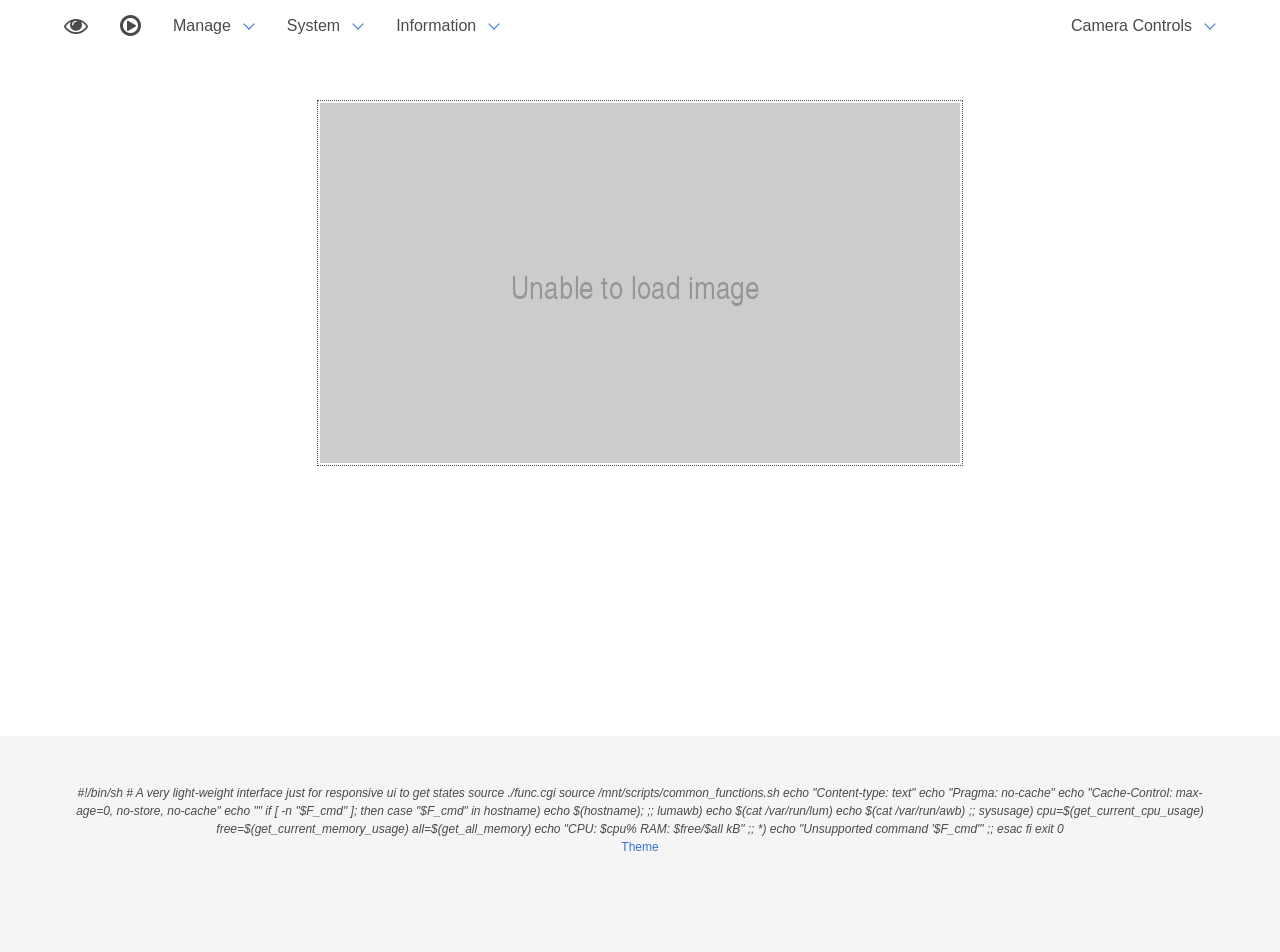
<file: www/index.html>
<!DOCTYPE html>
<html class="has-navbar-fixed-top">

<head>
    <meta charset=utf-8 />
    <title>Anyka</title>
    <meta name="viewport" content="width=device-width, initial-scale=1">

    <!-- CSS Framework -->
    <link href="css/bulma.0.6.2.min.css" rel="stylesheet">
    <link href="css/bulma-divider.min.css" rel="stylesheet">
    <link href="css/bulma-switch.1.0.1.min.css" rel="stylesheet">
    <link href="css/bulma-badge.1.0.1.min.css" rel="stylesheet">
    <link href="css/bulma-quickview.1.0.1.min.css" rel="stylesheet">
    <link href="icomoon/style.css" rel="stylesheet">
    <!-- jQuery  -->
    <script src="scripts/jquery-3.3.1.min.js" type="text/javascript"></script>

    <script type="text/javascript" src="scripts/smoothie.js"></script>

    <style id="custom_css">
        body {
            display: flex;
            min-height: 100vh;
            flex-direction: column;
        }

        #main {
            flex: 1 0 auto;
        }

        /*
        script_card <= scripts.cgi
        status_card <= status.cgi
        */

        .script_card,
        .status_card {
            max-width: 100%;
            margin-bottom: 1em;
        }

        @media screen and (min-width: 1024px) {
            .script_card,
            .status_card {
                /* reduce width for large screens */
                max-width: 75%
            }
        }

        #liveview {
            padding: 2px;
            border: dotted 1px #4a4a4a;
            margin: 0 auto;
            display: block;
            max-height: 80vh;
        }
        

        .icnbtn {
            border: none;
            font-size: 24px;
            cursor: pointer;
        }


    </style>
</head>

<body>
    <nav class="navbar is-fixed-top" role="navigation" aria-label="main navigation">
        <div class="container">
            <div class="navbar-brand">
                <a id="navbar_burger" role="button" class="navbar-burger" data-target="nav_menu" aria-label="menu" aria-expanded="false">
                    <span aria-hidden="true"></span>
                    <span aria-hidden="true"></span>
                    <span aria-hidden="true"></span>
                </a>
                <a class="navbar-item icnbtn" href="." id="title" title="Anyka"><i class="icon-eye"></i></a>
                <a class="navbar-item icnbtn onpage" href="javascript: void(0)" data-target="view_records.html" id="viewrecordspage" title="Records"><i class="icon-play-circle-o"></i></a>
                <!-- TODO: uncomment when implemented
                <a class="navbar-item icnbtn" id="btn-ptt" onpointerdown="pushToTalk('on')" title="Push To Talk"><span><i class="icon-microphone"></i></span></a>
                -->
            </div>
            <div class="navbar-menu" id="nav_menu">
                <!-- left menu -->
                <div class="navbar-start" id="common_nav">
                    <div class="navbar-item has-dropdown is-hoverable">
                        <span class="navbar-link">Manage</span>
                        <div class="navbar-dropdown is-boxed">
                            <a id="status" class="navbar-item onpage" href="javascript: void(0)" data-target="cgi-bin/status.cgi">Settings</a>
                            <a id="scripts" class="navbar-item onpage" href="javascript: void(0)" data-target="cgi-bin/scripts.cgi">Services</a>
                            <a id="camcontrols" class="navbar-item onpage" href="javascript: void(0)" data-target="cgi-bin/camcontrols.cgi?cmd=getsettings">Camera Controls</a>
                        </div>
                    </div>
                    <div class="navbar-item has-dropdown is-hoverable">
                        <span class="navbar-link">System</span>
                        <div class="navbar-dropdown is-boxed">
                            <a class="navbar-item prompt" href="javascript: void(0)" data-message="Are you sure you wish to reboot?" data-target="cgi-bin/action.cgi?cmd=reboot">Reboot</a>
                            <a class="navbar-item prompt" href="javascript: void(0)" data-message="Are you sure you wish to shutdown?" data-target="cgi-bin/action.cgi?cmd=shutdown">Shutdown</a>
                        </div>
                    </div>
                    <div class="navbar-item has-dropdown is-hoverable">
                        <span class="navbar-link">Information</span>
                        <div class="navbar-dropdown is-boxed">
                            <a id="network" class="navbar-item onpage" href="javascript: void(0)" data-target="cgi-bin/network.cgi">Network Information</a>
                            <a id="disk" class="navbar-item onpage" href="javascript: void(0)" data-target="cgi-bin/disk.cgi">Disk Information</a>
                            <a id="disk" class="navbar-item onpage" href="javascript: void(0)" data-target="cgi-bin/sysusageinfo.cgi">System Usage Information</a>
                            <a id="disk" class="navbar-item onpage" href="javascript: void(0)" data-target="cgi-bin/devinfo.cgi">Device Information</a>
                            <a id="logs" class="navbar-item onpage" href="javascript: void(0)" data-target="logs.html">Logs</a>
                        </div>
                    </div>

                </div>
                <!-- right menu -->
                <div class="navbar-end">
                    <div id="camcontrol_link" class="navbar-item has-dropdown">
                        <!-- Camera Movement Controls -->
                        <span class="navbar-link">Camera Controls</span>
                        <div id="camcontrol_items" class="navbar-dropdown is-boxed is-right">
                        </div>
                    </div>
                </div>
            </div>
        </div>
    </nav>

    <section id="main" class="section">
        <div id="content" class="container">
            <img id="liveview" src="cgi-bin/currentpic.cgi" onerror="this.src='css/unable_load.png';">
        </div>
    </section>

    <footer class="footer">
    <div class="container">
        <div class="has-text-centered is-size-7">
            <p>
                </a><em id="sysusage">...</em> 
            </p>
            <div class="dropdown is-hoverable">
                <div class="dropdown-trigger">
                    <a class="is-small is-link" aria-haspopup="true" aria-controls="dropdown-menu">
                        <span>Theme</span>
                    </a>
                </div>
                <div class="dropdown-menu" role="menu">
                    <div class="dropdown-content">
                        <a id="theme_choice_0" href="javascript: setTheme('0')" class="theme_choice dropdown-item" data-css="css/bulma.0.6.2.min.css">
                            Light
                        </a>
                        <a id="theme_choice_1" href="javascript: setTheme('1')" class="theme_choice dropdown-item" data-css="css/bulmaswatch.min.css">
                            Dark
                        </a>
                    </div>
                </div>
            </div>
        </div>
    </footer>
    
    <div id="quickviewDefault" class="quickview">
        <header class="quickview-header">
            <p class="title">Quickview</p>
            <span id="quickViewClose" class="delete" data-dismiss="quickview"></span>
        </header>

        <div class="quickview-body">
            <div class="quickview-block" id="quicViewContent">
            </div>
        </div>

        <footer class="quickview-footer">

        </footer>
    </div>

    <script src="scripts/index.html.js" type="text/javascript"></script>
    <script src="scripts/audiorecorder.js" type="text/javascript"></script>
    <script src="scripts/audiocapture.js" type="text/javascript"></script>

</body>

</html>
</file>
<file: www/icomoon/style.css>
@font-face {
  font-family: 'icomoon';
  src:  url('fonts/icomoon.eot?5xq5gk');
  src:  url('fonts/icomoon.eot?5xq5gk#iefix') format('embedded-opentype'),
    url('fonts/icomoon.ttf?5xq5gk') format('truetype'),
    url('fonts/icomoon.woff?5xq5gk') format('woff'),
    url('fonts/icomoon.svg?5xq5gk#icomoon') format('svg');
  font-weight: normal;
  font-style: normal;
  font-display: block;
}

[class^="icon-"], [class*=" icon-"] {
  /* use !important to prevent issues with browser extensions that change fonts */
  font-family: 'icomoon' !important;
  speak: never;
  font-style: normal;
  font-weight: normal;
  font-variant: normal;
  text-transform: none;
  line-height: 1;

  /* Better Font Rendering =========== */
  -webkit-font-smoothing: antialiased;
  -moz-osx-font-smoothing: grayscale;
}

.icon-play-circle-o:before {
  content: "\f01d";
}
.icon-eye:before {
  content: "\f06e";
}
.icon-microphone:before {
  content: "\f130";
}
.icon-microphone-slash:before {
  content: "\f131";
}
.icon-youtube-play:before {
  content: "\f16a";
}
.icon-file-movie-o:before {
  content: "\f1c8";
}
.icon-file-video-o:before {
  content: "\f1c8";
}
</file>
